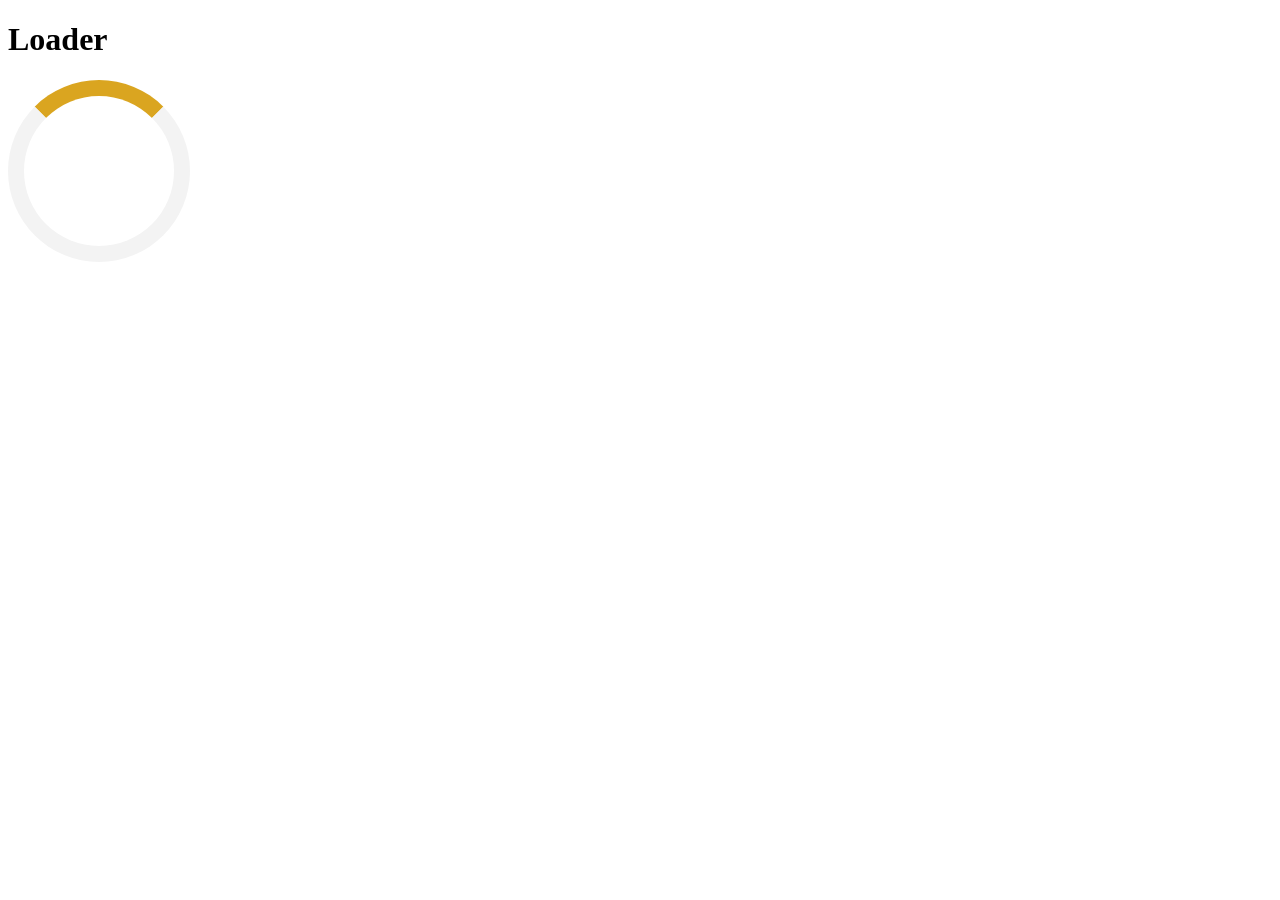
<file: CSS_animation/index.html>
<!DOCTYPE html>
<html lang="en">
  <head>
    <metacharset="UTF-8"/>
    <meta name="viewport" content="width=device-width,initial-scale=1.0"/>
    <title>CSS</title>
    <link rel="stylesheet" href="style.css"/>
  </head>
  <body>
    <h1>Loader</h1>
    <div class="loader"></div>
  </body>
  </html>
</file>
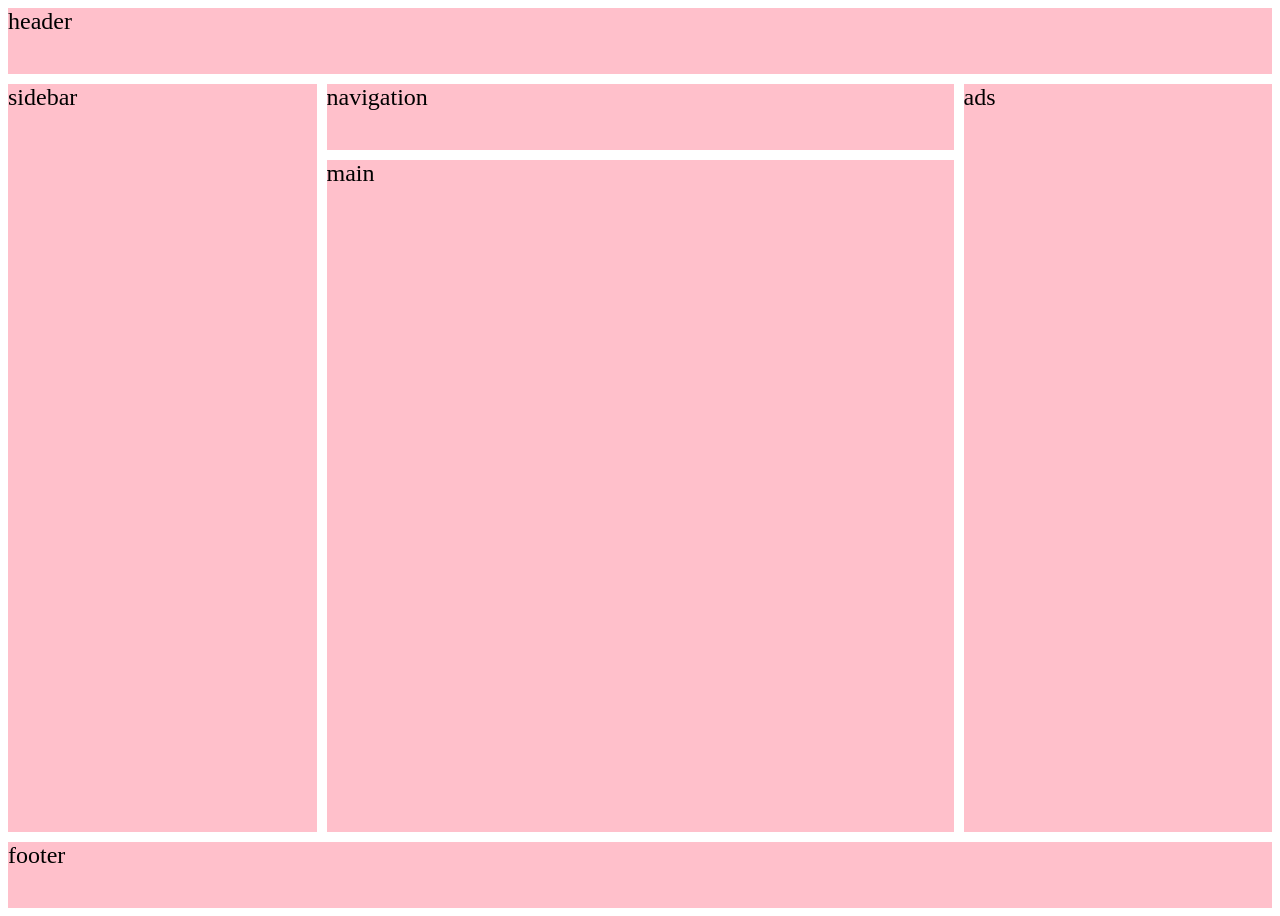
<file: CSS_GRID/index.html>
<!DOCTYPE html>
<html lang="en">
<head>
  <meta charset="UTF-8">
  <meta name="viewport" content="width=device-width, initial-scale=1.0">
  <title>CSS_GRID</title>
  <link rel="stylesheet" href="style.css"/>
</head>
<body>
  <div class="container">
    <div class="header">header</div>
    <div class="navigation">navigation</div>
    <div class="sidebar">sidebar</div>
    <div class="main">main</div>
    <div class="ads">ads</div>
    <div class="footer">footer</div>
  </div>
</body>
</html>
</file>
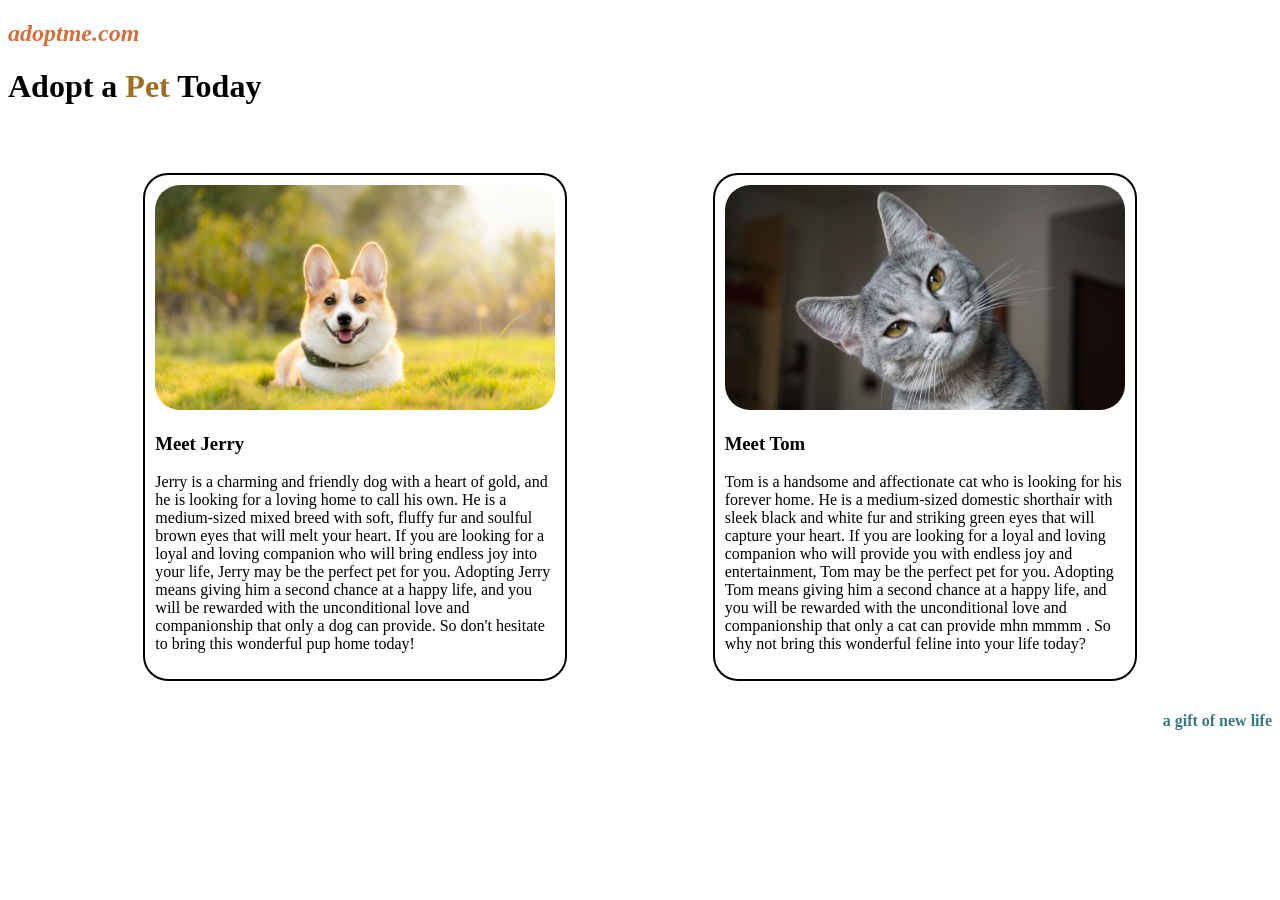
<file: Pet_adoption/index.html>
<!DOCTYPE html>
<html lang="en">
  <head>
    <meta charset="UTF-8" />
    <meta http-equiv="X-UA-Compatible" content="IE=edge" />
    <meta name="viewport" content="width=device-width, initial-scale=1.0" />
    <title>CSS</title>
    <link rel="stylesheet" href="style.css" />
  </head>
  <body>
    <h2><i>adoptme.com</i></h2>
    <h1>Adopt a <span>Pet</span> Today</h1>
    <br /><br />
    <div id="pets">
      <div class="card">
        <img src="dog.jpg" alt="jerry" />
        <h3>Meet Jerry</h3>
        <p>
          Jerry is a charming and friendly dog with a heart of gold, and he is
          looking for a loving home to call his own. He is a medium-sized mixed
          breed with soft, fluffy fur and soulful brown eyes that will melt your
          heart. If you are looking for a loyal and loving companion who will
          bring endless joy into your life, Jerry may be the perfect pet for
          you. Adopting Jerry means giving him a second chance at a happy life,
          and you will be rewarded with the unconditional love and companionship
          that only a dog can provide. So don't hesitate to bring this wonderful
          pup home today!
        </p>
      </div>
      <div class="card">
        <img src="cat.jpg" alt="tom" />
        <h3>Meet Tom</h3>
        <p>
          Tom is a handsome and affectionate cat who is looking for his forever
          home. He is a medium-sized domestic shorthair with sleek black and
          white fur and striking green eyes that will capture your heart. If you
          are looking for a loyal and loving companion who will provide you with
          endless joy and entertainment, Tom may be the perfect pet for you.
          Adopting Tom means giving him a second chance at a happy life, and you
          will be rewarded with the unconditional love and companionship that
          only a cat can provide mhn mmmm . So why not bring this wonderful
          feline into your life today?
        </p>
      </div>
    </div>
    <h4>a gift of new life</h4>
  </body>
</html>
</file>
<file: CSS_animation/style.css>
.loader {
  border: 16px solid #f3f3f3;
  border-top: 16px solid goldenrod;
  border-radius: 50%;
  width: 150px;
  height: 150px;
  animation: spin 2s linear infinite;
}

@keyframes spin {
  0% { transform: rotate(0deg); }
  100% { transform: rotate(360deg); }
}
</file>
<file: CSS_GRID/style.css>
.container {
  margin: 0;
  padding: 0;
  height: 100vh;
  display: grid;
  grid-template-columns: repeat(12, 1fr);
  grid-template-rows: repeat(12, 1fr);
  grid-gap: 10px;
}

.container div {
  background-color: pink;
  font-size: 1.5rem;
}

.header {
  grid-column: 1 / span 12;
}

.sidebar {
  grid-column: 1 / span 3;
  grid-row: 2 / span 10;
}

.navigation {
  grid-column: 4 / span 6;
}

.ads {
  grid-column: 10 / span 3;
  grid-row: 2 / span 10;
}
 
.main {
  grid-column: 4 / span 6;
  grid-row: 3 / span 9;
}

.footer {
  grid-column: 1 / span 12;
}



/* 2nd answer */

@media (max-width:720px) { 
  .header {
    grid-column: 1 / span 12;
  }

.navigation {
  grid-column: 1 / span 12;
  grid-row: 2;
}

.sidebar { grid-column: 1 / span 3;
  grid-row: 3 / span 9;
}

.main { grid-column: 4 / span 9;
  grid-row: 3 / span 9;
}

.ads { grid-column: 1 / span 3;
  grid-row: 12;
}

.footer { grid-column: 4 / span 9;
  grid-row: 12;
}

}
</file>
<file: Pet_adoption/style.css>
.card {
  width: 400px;
  border: 2px solid black;
  border-radius: 25px;
  padding: 10px;
  margin: 10px;
}

img {
  width: 100%;
  border-radius: 25px;
}

h2 {
  color: #d56f3e;
}

span {
  color: #9d6f24;
}

h4 {
  text-align: right;
  color: #3c787e;
}

#pets {
  display: flex;
  justify-content: space-evenly;
}

@media (max-width: 375px) {
  #pets {
    flex-wrap: wrap;
  }
}
</file>
